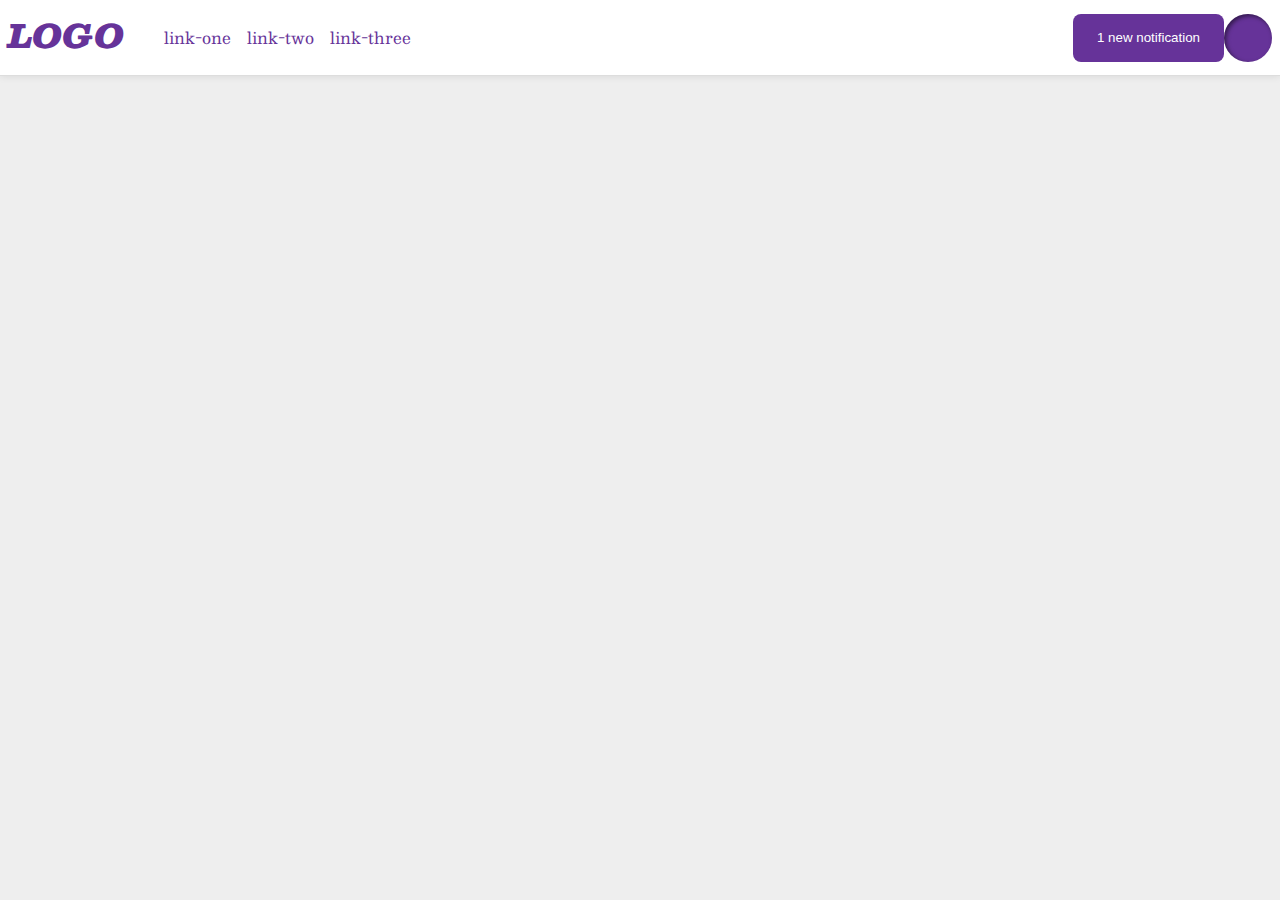
<file: flex/03-flex-header-2/index.html>
<!DOCTYPE html>
<html lang="en">
  <head>
    <meta charset="UTF-8">
    <meta http-equiv="X-UA-Compatible" content="IE=edge">
    <meta name="viewport" content="width=device-width, initial-scale=1.0">
    <title>Flex Header 2</title>
    <link rel="stylesheet" href="style.css">
  </head>
  <body>
    <div class="header">
      <div class="left-div">
      <div class="logo">
        LOGO
      </div>
      <ul class="links">
        <li><a href="https://google.com">link-one</a></li>
        <li><a href="https://google.com">link-two</a></li>
        <li><a href="https://google.com">link-three</a></li>
      </ul>
      </div>
      <div class="right-div">
      <button class="notifications">
        1 new notification
      </button>
      <div class="profile-image"></div>
      </div>
    </div>
  </body>
</html>
</file>
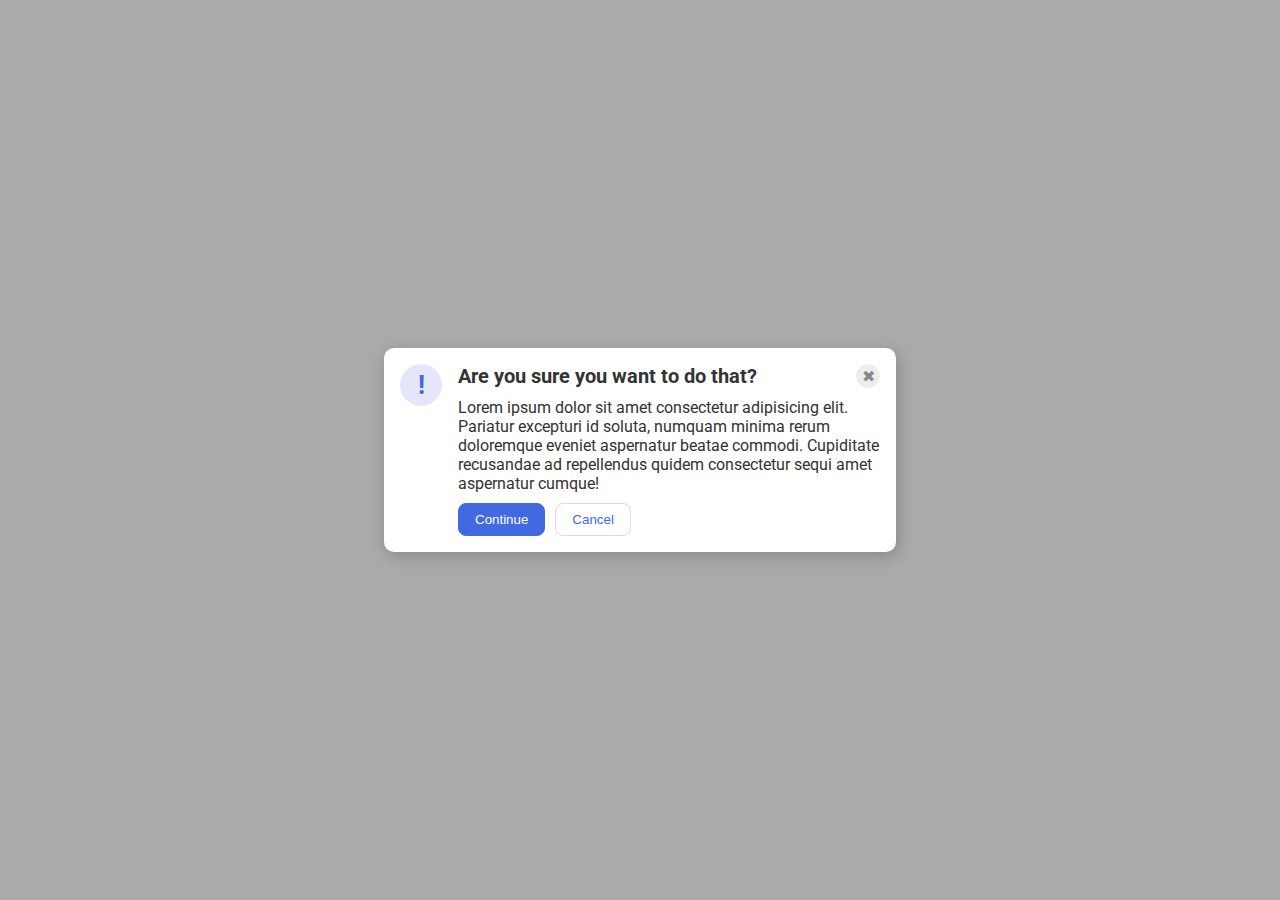
<file: flex/05-flex-modal/index.html>
<!DOCTYPE html>
<html lang="en">
  <head>
    <meta charset="UTF-8">
    <meta http-equiv="X-UA-Compatible" content="IE=edge">
    <meta name="viewport" content="width=device-width, initial-scale=1.0">
    <link rel="stylesheet" href="style.css">
    <title>Modal</title>
  </head>
  <body>
    <div class="modal">
      <div class="icon">!</div>
      <div class="aftericon">
        <div class="header-button">
          <div class="header">Are you sure you want to do that?</div>
          <button class="close-button">✖</button>
        </div>
        <div class="text">Lorem ipsum dolor sit amet consectetur adipisicing elit. Pariatur excepturi id soluta, numquam minima
          rerum doloremque eveniet aspernatur beatae commodi. Cupiditate recusandae ad repellendus quidem consectetur sequi amet
          aspernatur cumque!</div>
        <div class="buttons">
          <button class="continue">Continue</button>
          <button class="cancel">Cancel</button>
        </div>
      </div>
    </div>
  </body>
</html>
</file>
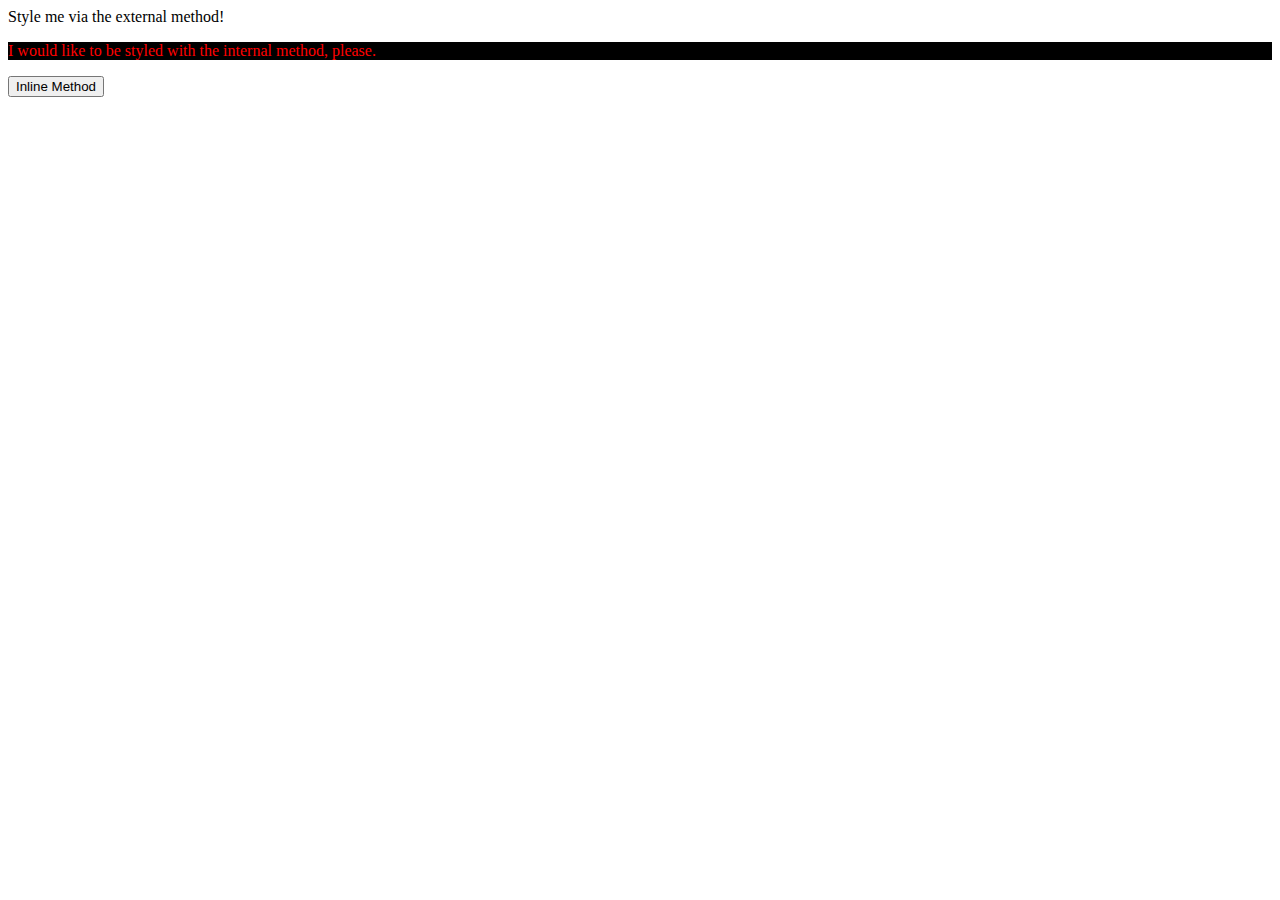
<file: foundations/01-css-methods/index.html>
<!DOCTYPE html>
<html lang="en">
  <head>
    <meta charset="UTF-8">
    <meta http-equiv="X-UA-Compatible" content="IE=edge">
    <meta name="viewport" content="width=device-width, initial-scale=1.0">
    <title>Methods for Adding CSS</title>
  </head>
  <body>
    <div>Style me via the external method!</div>
    <p style="color: red; background-color: black;">I would like to be styled with the internal method, please.</p>
    <button>Inline Method</button>
  </body>
</html>
</file>
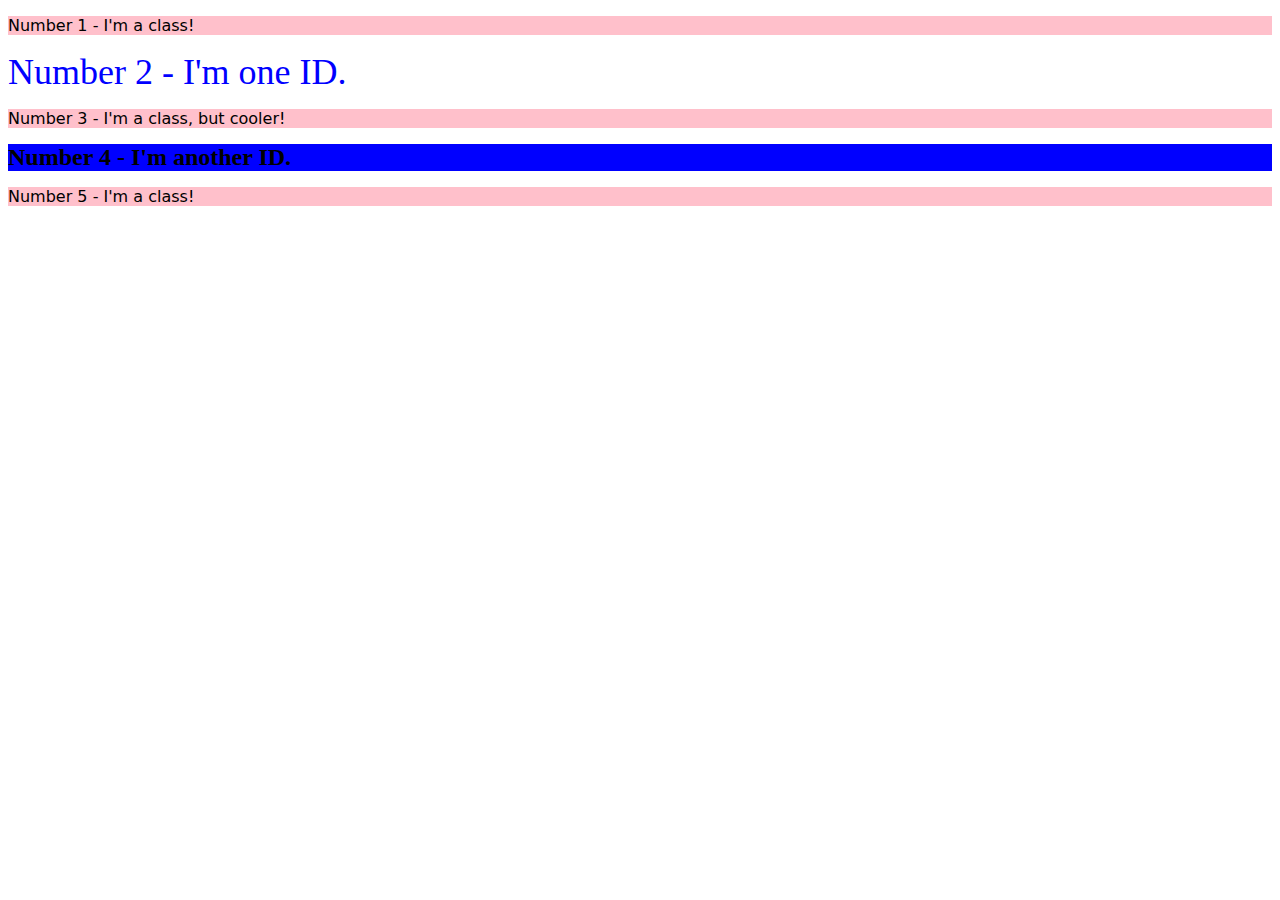
<file: foundations/02-class-id-selectors/index.html>
<!DOCTYPE html>
<html lang="en">
  <head>
    <meta charset="UTF-8">
    <meta http-equiv="X-UA-Compatible" content="IE=edge">
    <meta name="viewport" content="width=device-width, initial-scale=1.0">
    <title>Class and ID Selectors</title>
    <link rel="stylesheet" href="style.css">
  </head>
  <body>
    <p class="paragraph">Number 1 - I'm a class!</p>
    <div id="one">Number 2 - I'm one ID.</div>
    <p class="paragraph cooler-paragpraph">Number 3 - I'm a class, but cooler!</p>
    <div id="two"> Number 4 - I'm another ID.</div>
    <p class="paragraph">Number 5 - I'm a class!</p>
  </body>
</html>
</file>
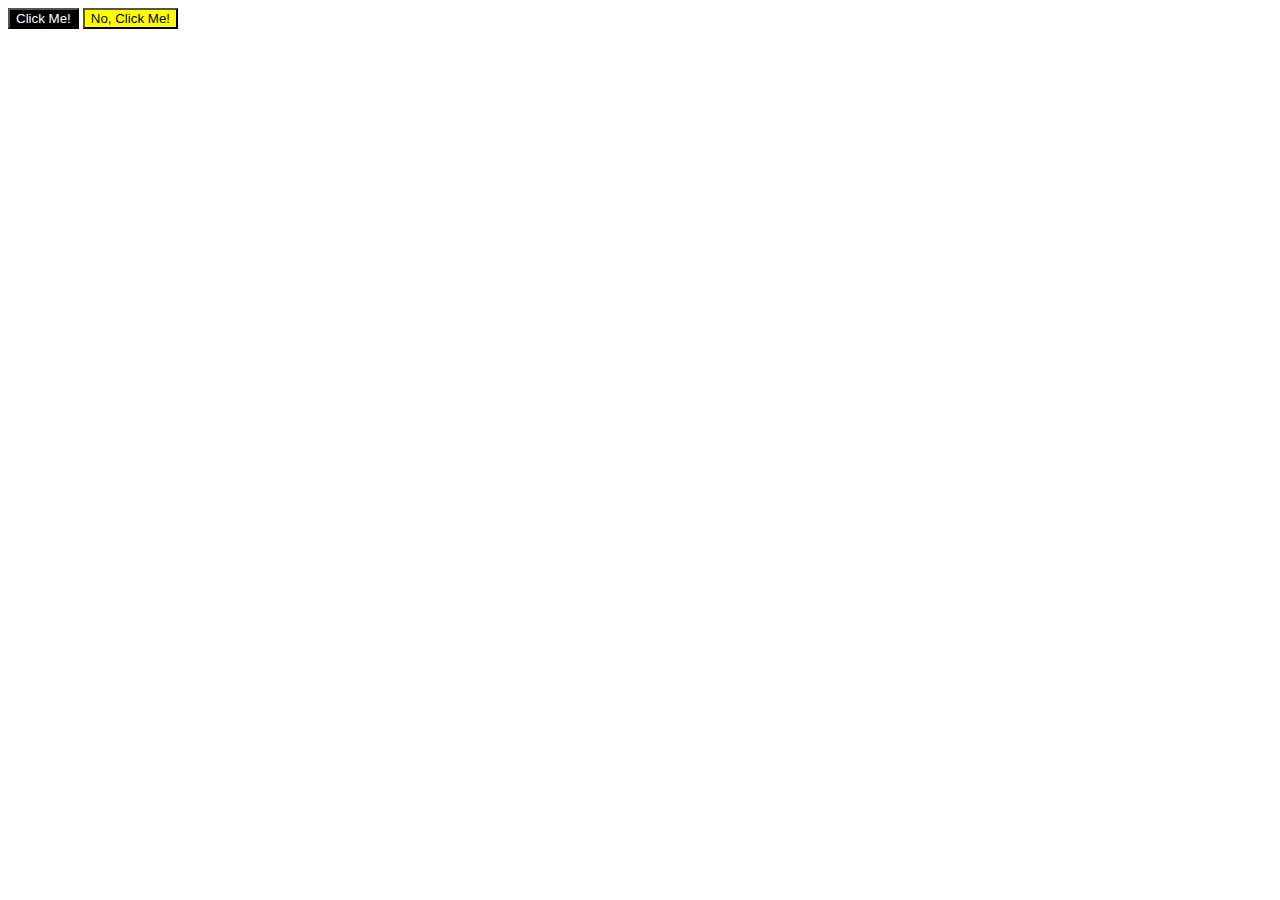
<file: foundations/03-grouping-selectors/index.html>
<!DOCTYPE html>
<html lang="en">
  <head>
    <meta charset="UTF-8">
    <meta http-equiv="X-UA-Compatible" content="IE=edge">
    <meta name="viewport" content="width=device-width, initial-scale=1.0">
    <title>Grouping Selectors</title>
    <link rel="stylesheet" href="style.css">
  </head>
  <body>
    <button class="first" class="both">Click Me!</button>
    <button class="second" class="both">No, Click Me!</button>
  </body>
</html>
</file>
<file: flex/03-flex-header-2/style.css>
/* this is some magical font-importing.  
you'll learn about it later. */
@import url('https://fonts.googleapis.com/css2?family=Besley:ital,wght@0,400;1,900&display=swap');

body {
  margin: 0;
  background: #eee;
  font-family: Besley, serif;
}

.header {
  background: white;
  border-bottom: 1px solid #ddd;
  box-shadow: 0 0 8px rgba(0,0,0,.1);
  /* solution starts */
  display:flex;
  align-items: center;
  padding:8px;
  justify-content: space-between;
}

.profile-image {
  background: rebeccapurple;
  box-shadow: inset 2px 2px 4px rgba(0,0,0,.5);
  border-radius: 50%;
  width: 48px;
  height: 48px;
}

.logo {
  color: rebeccapurple;
  font-size: 32px;
  font-weight: 900;
  font-style: italic;
}

button {
  border: none;
  border-radius: 8px;
  background: rebeccapurple;
  color: white;
  padding: 8px 24px;
}

a {
  /* this removes the line under our links */
  text-decoration: none;
  color: rebeccapurple;
}

ul {
  list-style-type: none;
  /* solution starts */
  display:flex;
  gap:16px;
}

/* solution starts */
.left-div {
  display: flex;
  justify-self: flex-start;
}

.right-div {
  display: flex;
  justify-self: flex-end;
}
</file>
<file: flex/05-flex-modal/style.css>
@import url('https://fonts.googleapis.com/css2?family=Roboto:wght@400;700&display=swap');

html, body {
  height: 100%;
}

body {
  font-family: Roboto, sans-serif;
  margin: 0;
  background: #aaa;
  color: #333;
  /* I'll give you this one for free lol */
  display: flex;
  align-items: center;
  justify-content: center;
}

.modal {
  background: white;
  width: 480px;
  border-radius: 10px;
  box-shadow: 2px 4px 16px rgba(0,0,0,.2);
}

.icon {
  color: royalblue;
  font-size: 26px;
  font-weight: 700;
  background: lavender;
  width: 42px;
  height: 42px;
  border-radius: 50%;
  display: flex;
  align-items: center;
  justify-content: center;
}

.close-button {
  background: #eee;
  border-radius: 50%;
  color: #888;
  font-weight: 400;
  font-size: 16px;
  height: 24px;
  width: 24px;
  display: flex;
  align-items: center;
  justify-content: center;
  border: 1px solid #eee;
  padding: 0;
}

button {
  cursor: pointer;
  padding: 8px 16px;
  border-radius: 8px;
}

button.continue {
  background: royalblue;
  border: 1px solid royalblue;
  color: white;
}

button.cancel {
  background: white;
  border: 1px solid #ddd;
  color: royalblue;
}

/* solution */
.modal {
  display: flex;
  gap: 16px;
  padding: 16px;
}

.icon {
  flex-shrink: 0;
}

.aftericon {
  display: flex;
  flex-direction: column;
  gap: 10px;
  justify-content: center;
}

.header-button {
  display: flex;
  flex-direction: row;
}

.header {
  font-weight: 700;
  font-size: 20px;
  margin-right: auto;
}

.buttons {
  display: flex;
  flex-direction:row ;
  gap:10px;
}
</file>
<file: foundations/02-class-id-selectors/style.css>
.paragraph,
.cooler-paragraph {
    background-color: pink;
    font-family: Verdana,dejavu sans, sans-serif;
}

#one {
    color: blue;
    font-size:36px ;
}
.cooler-paragraph {
    font: size 24px;
}
#two {
    background-color: blue;
    font-size: 24px;
    font-weight: 700;
}
</file>
<file: foundations/03-grouping-selectors/style.css>
.first {
    background-color: black;
    color: white;
}

.second {
    background-color: yellow;
}

.both {
    font-size: 28px;
    font-family: Helvetica,'Times New Roman' ,sans-serif;
    
}
</file>
